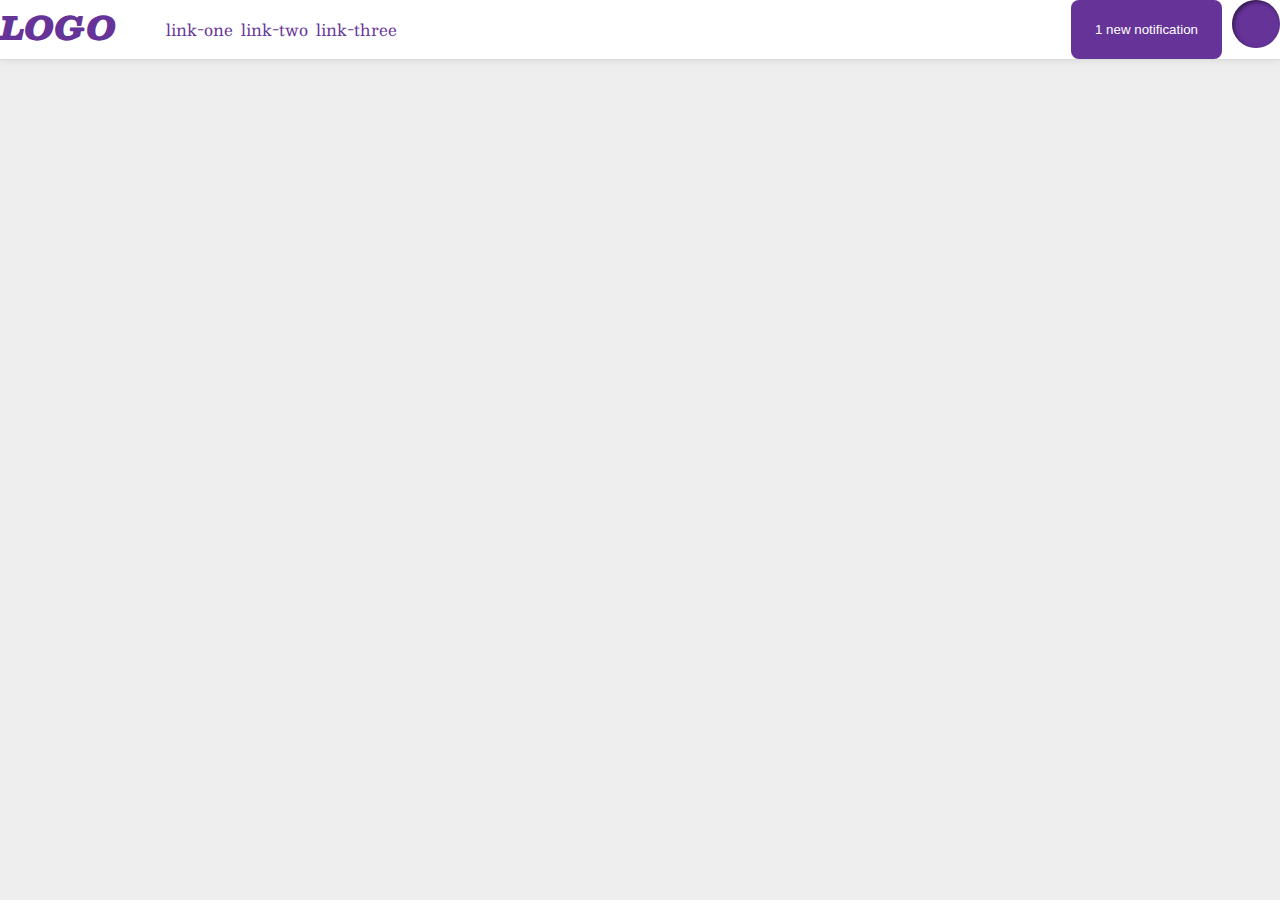
<file: foundations/flex/03-flex-header-2/index.html>
<!DOCTYPE html>
<html lang="en">

<head>
  <meta charset="UTF-8">
  <meta http-equiv="X-UA-Compatible" content="IE=edge">
  <meta name="viewport" content="width=device-width, initial-scale=1.0">
  <title>Flex Header 2</title>
  <link rel="stylesheet" href="style.css">
</head>

<body>
  <div class="header">
    <div class="left">
      <div class="logo">
        LOGO
      </div>
      <ul class="links">
        <li><a href="https://google.com">link-one</a></li>
        <li><a href="https://google.com">link-two</a></li>
        <li><a href="https://google.com">link-three</a></li>
      </ul>
    </div>
    <div class="right">
      <button class="notifications">
        1 new notification
      </button>
      <div class="profile-image"></div>
    </div>
  </div>
</body>

</html>
</file>
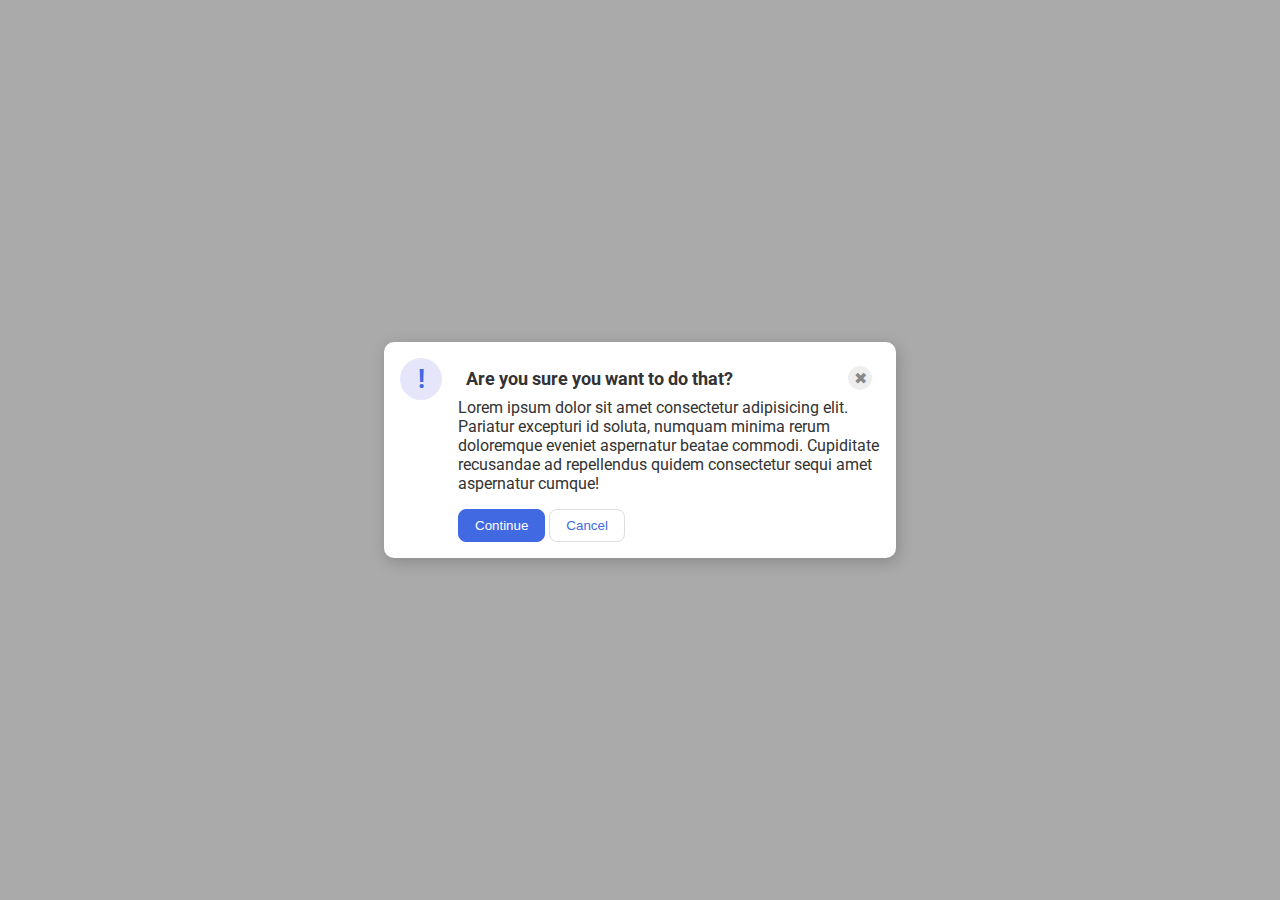
<file: foundations/flex/05-flex-modal/index.html>
<!DOCTYPE html>
<html lang="en">
  <head>
    <meta charset="UTF-8">
    <meta http-equiv="X-UA-Compatible" content="IE=edge">
    <meta name="viewport" content="width=device-width, initial-scale=1.0">
    <link rel="stylesheet" href="style.css">
    <title>Modal</title>
  </head>
  <body>
    <div class="modal">
      <div class="icon">!</div>
      <div class="container">
        <div class="header">Are you sure you want to do that?
          <button class="close-button">✖</button>
        </div>
        <div class="text">Lorem ipsum dolor sit amet consectetur adipisicing elit. Pariatur excepturi id soluta, numquam minima rerum doloremque eveniet aspernatur beatae commodi. Cupiditate recusandae ad repellendus quidem consectetur sequi amet aspernatur cumque!</div>
        <button class="continue">Continue</button>
        <button class="cancel">Cancel</button>
      </div>
    </div>
  </body>
</html>
</file>
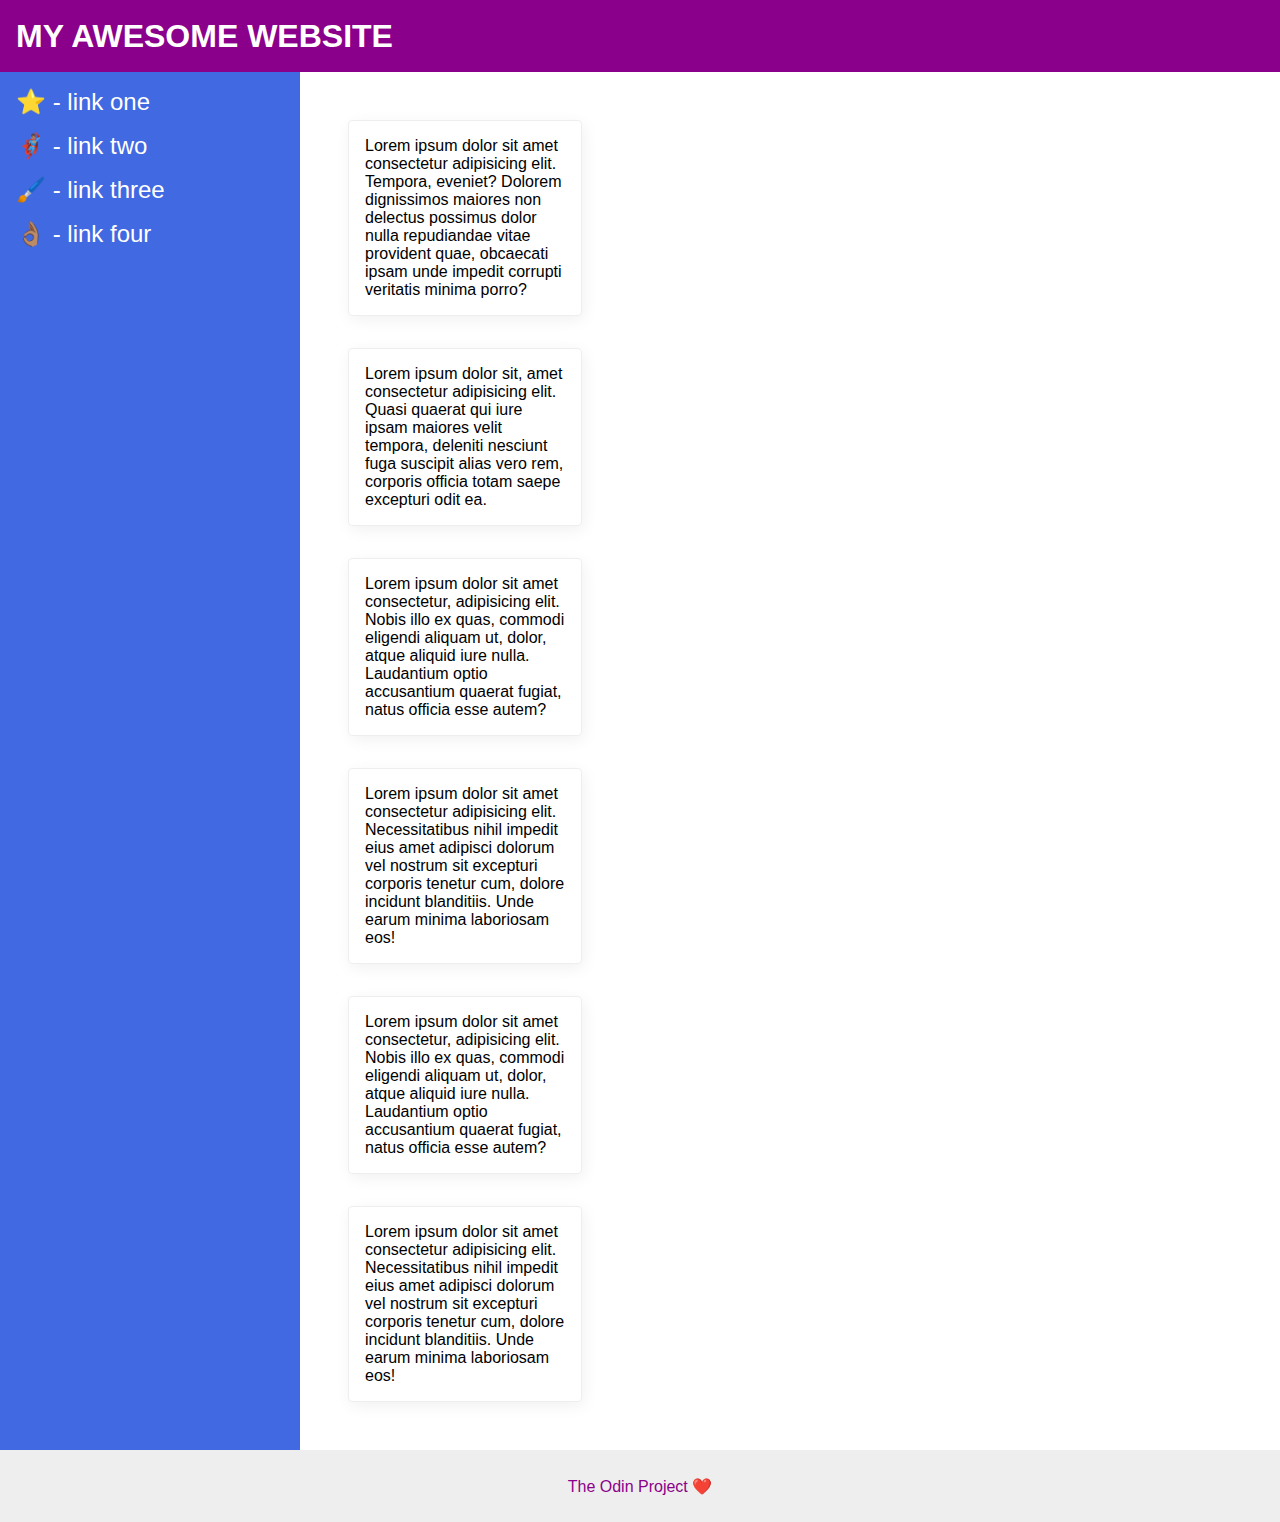
<file: foundations/flex/07-flex-layout-2/index.html>
<!DOCTYPE html>
<html lang="en">
  <head>
    <meta charset="UTF-8">
    <meta http-equiv="X-UA-Compatible" content="IE=edge">
    <meta name="viewport" content="width=device-width, initial-scale=1.0">
    <title>The Holy Grail</title>
    <link rel="stylesheet" href="style.css">
  </head>
  <body>
    <div class="header">
      MY AWESOME WEBSITE
    </div>
    
    <div class="container">
      <div class="sidebar">
        <ul>
          <li><a href="#">⭐ - link one</a></li>
          <li><a href="#">🦸🏽‍♂️ - link two</a></li>
          <li><a href="#">🖌️ - link three</a></li>
          <li><a href="#">👌🏽 - link four</a></li>
        </ul>
      </div>
      
      <div class="cards">
        <div class="card">Lorem ipsum dolor sit amet consectetur adipisicing elit. Tempora, eveniet? Dolorem dignissimos maiores non delectus possimus dolor nulla repudiandae vitae provident quae, obcaecati ipsam unde impedit corrupti veritatis minima porro?</div>
        <div class="card">Lorem ipsum dolor sit, amet consectetur adipisicing elit. Quasi quaerat qui iure ipsam maiores velit tempora, deleniti nesciunt fuga suscipit alias vero rem, corporis officia totam saepe excepturi odit ea.</div>
        <div class="card">Lorem ipsum dolor sit amet consectetur, adipisicing elit. Nobis illo ex quas, commodi eligendi aliquam ut, dolor, atque aliquid iure nulla. Laudantium optio accusantium quaerat fugiat, natus officia esse autem?</div>
        <div class="card">Lorem ipsum dolor sit amet consectetur adipisicing elit. Necessitatibus nihil impedit eius amet adipisci dolorum vel nostrum sit excepturi corporis tenetur cum, dolore incidunt blanditiis. Unde earum minima laboriosam eos!</div>
        <div class="card">Lorem ipsum dolor sit amet consectetur, adipisicing elit. Nobis illo ex quas, commodi eligendi aliquam ut, dolor, atque aliquid iure nulla. Laudantium optio accusantium quaerat fugiat, natus officia esse autem?</div>
        <div class="card">Lorem ipsum dolor sit amet consectetur adipisicing elit. Necessitatibus nihil impedit eius amet adipisci dolorum vel nostrum sit excepturi corporis tenetur cum, dolore incidunt blanditiis. Unde earum minima laboriosam eos!</div>
      </div>
    </div>

    <div class="footer">
      The Odin Project ❤️
    </div>
  </body>
</html>
</file>
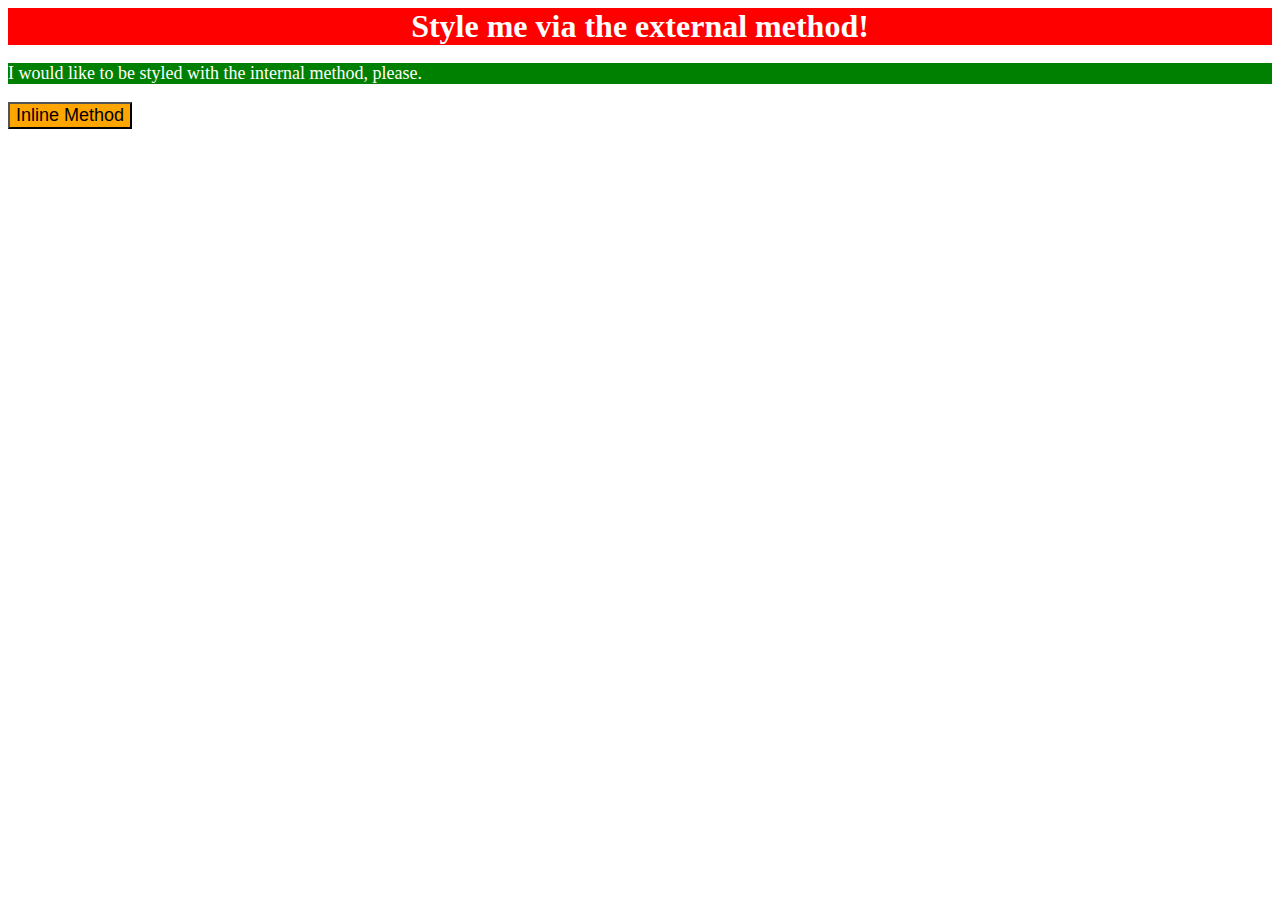
<file: foundations/intro-to-css/01-css-methods/index.html>
<!DOCTYPE html>
<html lang="en">
  <head>
    <meta charset="UTF-8">
    <meta http-equiv="X-UA-Compatible" content="IE=edge">
    <meta name="viewport" content="width=device-width, initial-scale=1.0">
    <link rel="stylesheet" href="./styles.css">
    <title>Methods for Adding CSS</title>
    <style>
      p {
        background-color: green;
        color: white;
        font-size: 18px;
      }
    </style>
  </head>
  <body>
    <div>Style me via the external method!</div>
    <p>I would like to be styled with the internal method, please.</p>
    <button style="background-color: orange; font-size: 18px;">Inline Method</button>
  </body>
</html>
</file>
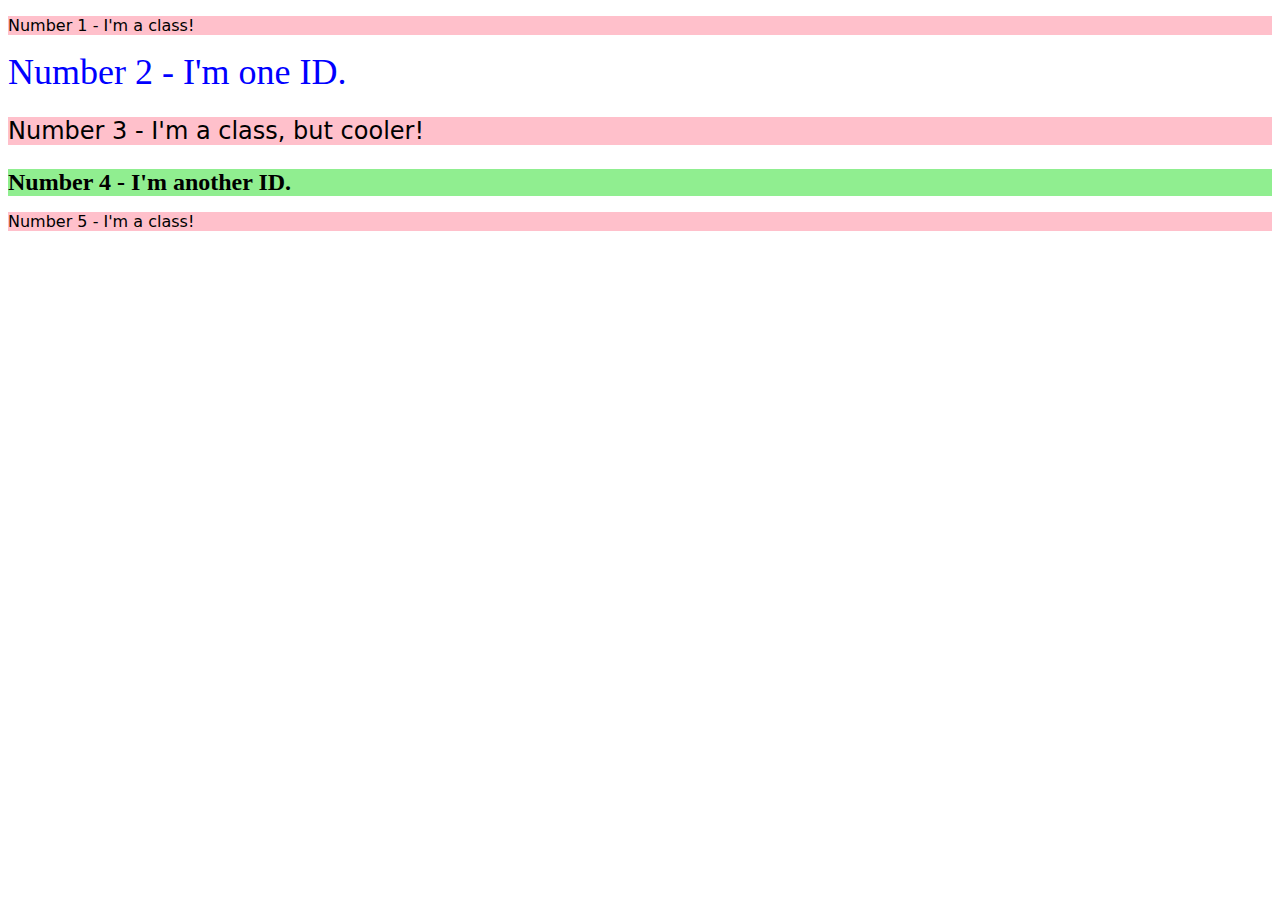
<file: foundations/intro-to-css/02-class-id-selectors/index.html>
<!DOCTYPE html>
<html lang="en">
  <head>
    <meta charset="UTF-8">
    <meta http-equiv="X-UA-Compatible" content="IE=edge">
    <meta name="viewport" content="width=device-width, initial-scale=1.0">
    <title>Class and ID Selectors</title>
    <link rel="stylesheet" href="style.css">
  </head>
  <body>
    <p class="odd">Number 1 - I'm a class!</p>
    <div id="blueEl">Number 2 - I'm one ID.</div>
    <p class="odd adjustFontSize">Number 3 - I'm a class, but cooler!</p>
    <div id="lightG" class="adjustFontSize">Number 4 - I'm another ID.</div>
    <p class="odd">Number 5 - I'm a class!</p>
  </body>
</html>
</file>
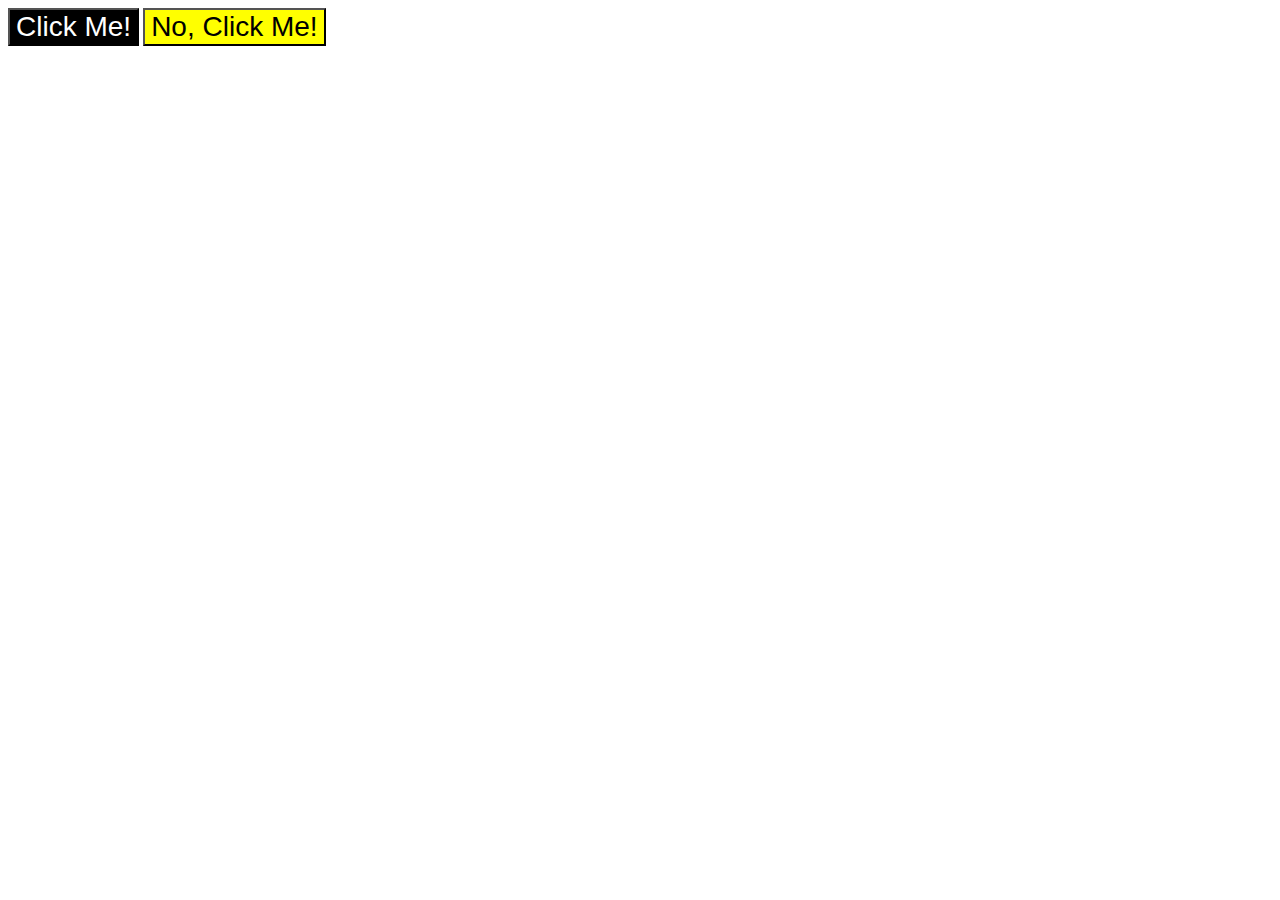
<file: foundations/intro-to-css/03-grouping-selectors/index.html>
<!DOCTYPE html>
<html lang="en">
  <head>
    <meta charset="UTF-8">
    <meta http-equiv="X-UA-Compatible" content="IE=edge">
    <meta name="viewport" content="width=device-width, initial-scale=1.0">
    <title>Grouping Selectors</title>
    <link rel="stylesheet" href="style.css">
  </head>
  <body>
    <button class="first both">Click Me!</button>
    <button class="second both">No, Click Me!</button>
  </body>
</html>
</file>
<file: foundations/flex/03-flex-header-2/style.css>
/* this is some magical font-importing.  
you'll learn about it later. */
@import url('https://fonts.googleapis.com/css2?family=Besley:ital,wght@0,400;1,900&display=swap');

body {
  margin: 0;
  background: #eee;
  font-family: Besley, serif;
}

.header {
  background: white;
  border-bottom: 1px solid #ddd;
  box-shadow: 0 0 8px rgba(0,0,0,.1);
  display: flex;
  justify-content: space-between;
}

.left ,
.right {
  display: flex;
  justify-content: space-between;
  gap: 10px;
}
.profile-image {
  background: rebeccapurple;
  box-shadow: inset 2px 2px 4px rgba(0,0,0,.5);
  border-radius: 50%;
  width: 48px;
  height: 48px;
}

.logo {
  color: rebeccapurple;
  font-size: 32px;
  font-weight: 900;
  font-style: italic;
}

button {
  border: none;
  border-radius: 8px;
  background: rebeccapurple;
  color: white;
  padding: 8px 24px;
}

a {
  /* this removes the line under our links */
  text-decoration: none;
  color: rebeccapurple;
}

ul {
  list-style-type: none;
  display: inline-flex;
  gap: 8px;
}
</file>
<file: foundations/flex/05-flex-modal/style.css>
@import url('https://fonts.googleapis.com/css2?family=Roboto:wght@400;700&display=swap');

html, body {
  height: 100%;
}

body {
  font-family: Roboto, sans-serif;
  margin: 0;
  background: #aaa;
  color: #333;
  /* I'll give you this one for free lol */
  display: flex;
  align-items: center;
  justify-content: center;
}

.modal {
  background: white;
  width: 480px;
  border-radius: 10px;
  box-shadow: 2px 4px 16px rgba(0,0,0,.2);
  padding: 50px;
  display: flex;
  gap: 16px;
  padding: 16px;
}

.icon {
  color: royalblue;
  font-size: 26px;
  font-weight: 700;
  background: lavender;
  width: 42px;
  height: 42px;
  border-radius: 50%;
  display: flex;
  align-items: center;
  justify-content: center;
  flex-shrink: 0;
}

.header {
  display: flex;
  align-items: center;
  justify-content: space-between;
  font-size: 18px;
  font-weight: 700;
  margin: 8px;
}

.close-button {
  background: #eee;
  border-radius: 50%;
  color: #888;
  font-weight: 400;
  font-size: 16px;
  height: 24px;
  width: 24px;
  display: flex;
  align-items: center;
  justify-content: center;
  border: 1px solid #eee;
  padding: 0;
}

.text {
  margin-bottom: 16px;
}

button {
  cursor: pointer;
  padding: 8px 16px;
  border-radius: 8px;
}

button.continue {
  background: royalblue;
  border: 1px solid royalblue;
  color: white;
}

button.cancel {
  background: white;
  border: 1px solid #ddd;
  color: royalblue;
}
</file>
<file: foundations/flex/07-flex-layout-2/style.css>
body {
  font-family: -apple-system, BlinkMacSystemFont, 'Segoe UI', Roboto, Oxygen, Ubuntu, Cantarell, 'Open Sans', 'Helvetica Neue', sans-serif;
  margin: 0;
  min-height: 100vh;
  display: flex;
  flex-direction: column;
}

.header {
  height: 72px;
  background: darkmagenta;
  color: white;
  font-size: 32px;
  font-weight: 900;
  display: flex;
  align-items: center;
  padding: 0 16px;
}

.container {
  flex: 1;
  display: flex;
}

.cards {
  flex-direction: column;
  padding: 48px;
  display: flex;
  flex-wrap: wrap;
  gap: 32px;
}

.footer {
  height: 72px;
  background: #eee;
  color: darkmagenta;
  display: flex;
  justify-content: center;
  align-items: center;
}

.sidebar {
  width: 300px;
  background: royalblue;
  box-sizing: border-box;
  flex-shrink: 0;
  padding: 16px;
}

.card {
  border: 1px solid #eee;
  box-shadow: 2px 4px 16px rgba(0,0,0,.06);
  border-radius: 4px;
  padding: 16px;
  width: 200px;
}

ul {
  list-style-type: none;
  margin: 0;
  padding: 0;
}

li {
  margin-bottom: 16px;
}

a {
  color: white;
  text-decoration: none;
  font-size: 24px;
}
</file>
<file: foundations/intro-to-css/01-css-methods/styles.css>
div {
    background-color: red;
    color: white;
    font-size: 32px;
    text-align: center;
    font-weight: bold;
}
</file>
<file: foundations/intro-to-css/02-class-id-selectors/style.css>
.odd {
    background-color: pink;
    font-family: Verdana, 'DejaVu Sans', sans-serif;
}

.adjustFontSize {
    font-size: 24px;
}

#blueEl {
    color: blue;
    font-size: 36px;
}

#lightG {
    background-color: lightgreen;
    font-weight: bold;
}
</file>
<file: foundations/intro-to-css/03-grouping-selectors/style.css>
.first {
    background-color: black;
    color: white;
}

.second {
    background-color: yellow;
}

.both {
    font-size: 28px;
    font-family: Helvetica, 'Times New Roman', sans-serif;
}
</file>
